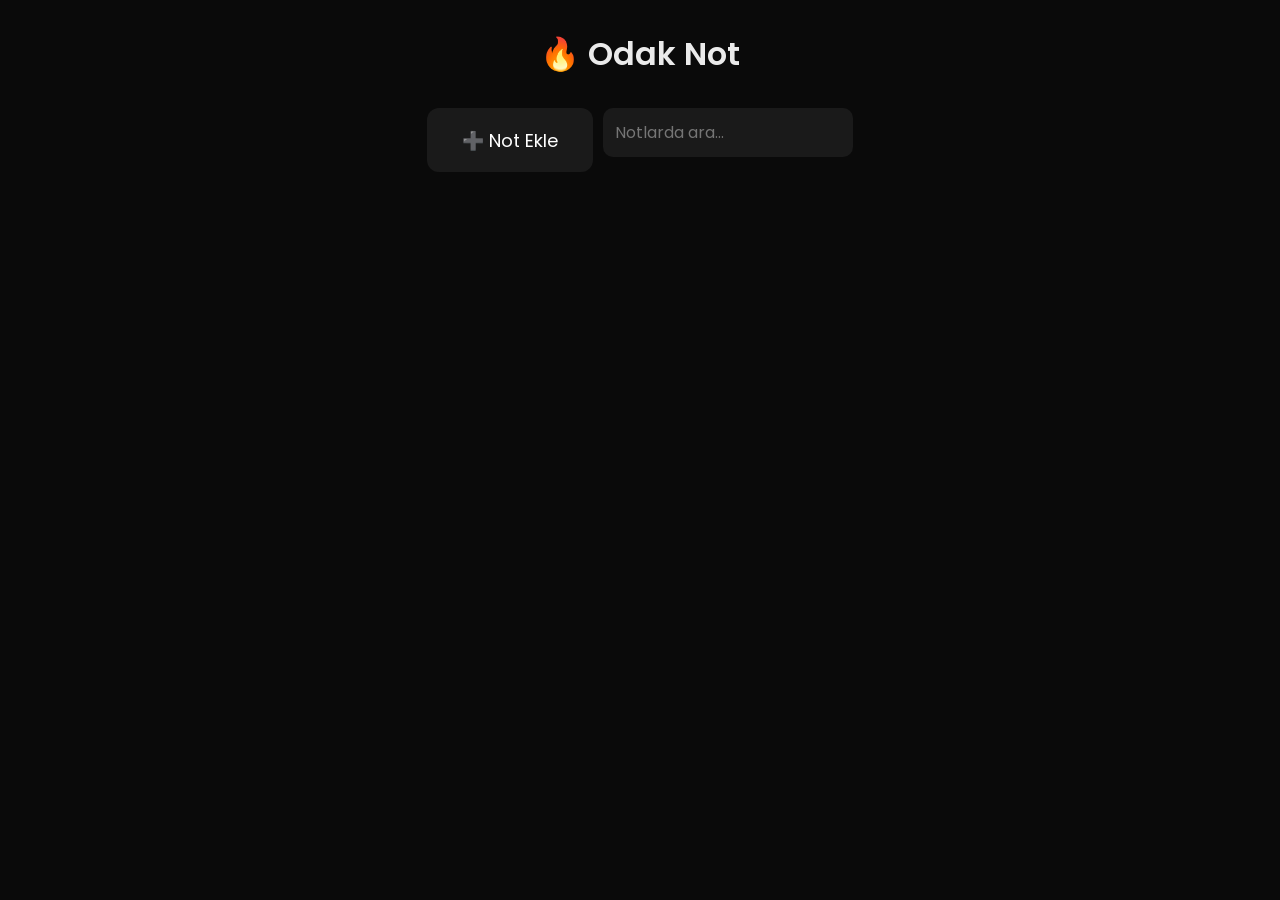
<file: index.html>
<!DOCTYPE html>
<html lang="tr">
<head>
<meta charset="UTF-8">
<meta name="viewport" content="width=device-width, initial-scale=1.0">
<title>Odak Not | Not Defteri</title>
<link href="https://fonts.googleapis.com/css2?family=Poppins:wght@300;400;600&display=swap" rel="stylesheet">

<style>
*{margin:0;padding:0;box-sizing:border-box;font-family:'Poppins', sans-serif;}
body{background:#0a0a0a;color:#eaeaea;text-align:center;}
h1{margin:30px 0;font-weight:600;}

#controls{display:flex;justify-content:center;gap:10px;flex-wrap:wrap;margin-bottom:10px;}

#addNote{
padding:15px 35px;font-size:18px;border:none;border-radius:12px;
cursor:pointer;background:#1a1a1a;color:white;transition:0.3s;
}
#addNote:hover{background:red;transform:scale(1.1) rotate(-2deg);}

#searchInput{
padding:12px;width:250px;border-radius:10px;border:none;
font-size:16px;background:#1a1a1a;color:white;
}

.notes{
display:flex;flex-wrap:wrap;justify-content:center;gap:25px;padding:30px;
}

.note{
width:230px;min-height:150px;border-radius:15px;padding:20px;
cursor:pointer;transition:0.3s;position:relative;
backdrop-filter:blur(6px);
box-shadow:0 8px 25px rgba(255,0,0,0.2);
}

.note h3{margin-bottom:10px;}
.note p{font-size:14px;}

.note[data-color="kirmizi"]{background:#330000;}
.note[data-color="mavi"]{background:#001133;}
.note[data-color="yesil"]{background:#003300;}
.note[data-color="sari"]{background:#333300;}

.note:hover{
transform:translateY(-5px) scale(1.03);
box-shadow:0 12px 35px rgba(255,0,0,0.4);
}

.modal{
display:none;position:fixed;inset:0;
backdrop-filter:blur(8px);
background:rgba(0,0,0,0.8);
justify-content:center;align-items:center;
}

.modal-content{
width:700px;max-width:95%;
background:#111;padding:40px;border-radius:20px;
}

input,select,textarea{
width:100%;padding:12px;margin-bottom:15px;
background:#1a1a1a;border:none;border-radius:10px;color:white;
}

textarea{height:250px;resize:none;}

.buttons{display:flex;justify-content:flex-end;gap:10px;}

button{
padding:10px 20px;border:none;border-radius:8px;
cursor:pointer;
}

.saveBtn{background:#00aa55;color:white;}
.saveBtn:hover{background:#00ff88;}

.deleteBtn{background:#aa0000;color:white;}
.deleteBtn:hover{background:red;}
</style>
</head>

<body>

<h1>🔥 Odak Not</h1>

<div id="controls">
    <button id="addNote">➕ Not Ekle</button>
    <input type="text" id="searchInput" placeholder="Notlarda ara...">
</div>

<div class="notes" id="notesContainer"></div>

<!-- Not Modal -->
<div class="modal" id="modal">
    <div class="modal-content">
        <input type="text" id="noteTitle" placeholder="Başlık">
        <textarea id="noteText" placeholder="Not"></textarea>

        <input type="password" id="notePassword" placeholder="Not şifresi (isteğe bağlı)">
        
        <select id="noteColor">
            <option value="kirmizi">Kırmızı</option>
            <option value="mavi">Mavi</option>
            <option value="yesil">Yeşil</option>
            <option value="sari">Sarı</option>
        </select>

        <div class="buttons">
            <button class="saveBtn" onclick="saveNote()">Kaydet</button>
            <button class="deleteBtn" onclick="deleteNote()">Sil</button>
        </div>
    </div>
</div>

<script>
let notes = JSON.parse(localStorage.getItem("notes")) || [];
let currentIndex = null;

const addBtn=document.getElementById("addNote");
const container=document.getElementById("notesContainer");
const modal=document.getElementById("modal");

const titleInput=document.getElementById("noteTitle");
const textInput=document.getElementById("noteText");
const colorSelect=document.getElementById("noteColor");
const passwordInput=document.getElementById("notePassword");
const searchInput=document.getElementById("searchInput");

// NOTLARI GÖSTER
function renderNotes(){
    container.innerHTML="";
    const filter=searchInput.value.toLowerCase();

    notes.forEach((note,index)=>{
        if(note.title.toLowerCase().includes(filter) || note.text.toLowerCase().includes(filter)){
            const div=document.createElement("div");
            div.className="note";
            div.dataset.color=note.color;
            div.innerHTML=`<h3>${note.title}</h3><p>${note.text.substring(0,60)}...</p>`;
            div.onclick=()=>openNote(index);
            container.appendChild(div);
        }
    });
}

// NOT EKLE
addBtn.onclick=()=>{
    currentIndex=null;
    titleInput.value="";
    textInput.value="";
    colorSelect.value="kirmizi";
    passwordInput.value="";
    modal.style.display="flex";
};

// NOT AÇ
function openNote(index){
    currentIndex=index;
    const note=notes[index];

    titleInput.value=note.title;
    textInput.value=note.text;
    colorSelect.value=note.color;
    passwordInput.value=note.password || "";

    modal.style.display="flex";
}

// KAYDET
function saveNote(){
    const note={
        title:titleInput.value,
        text:textInput.value,
        color:colorSelect.value,
        password:passwordInput.value
    };

    if(currentIndex===null){
        notes.push(note);
    }else{
        notes[currentIndex]=note;
    }

    localStorage.setItem("notes",JSON.stringify(notes));
    modal.style.display="none";
    renderNotes();
}

// SİL
function deleteNote(){
    if(currentIndex!==null){
        notes.splice(currentIndex,1);
        localStorage.setItem("notes",JSON.stringify(notes));
    }
    modal.style.display="none";
    renderNotes();
}

// SEARCH
searchInput.oninput=renderNotes;

// MODAL KAPAT
modal.onclick=(e)=>{
    if(e.target===modal) modal.style.display="none";
};

renderNotes();
</script>

</body>
</html>
</file>
